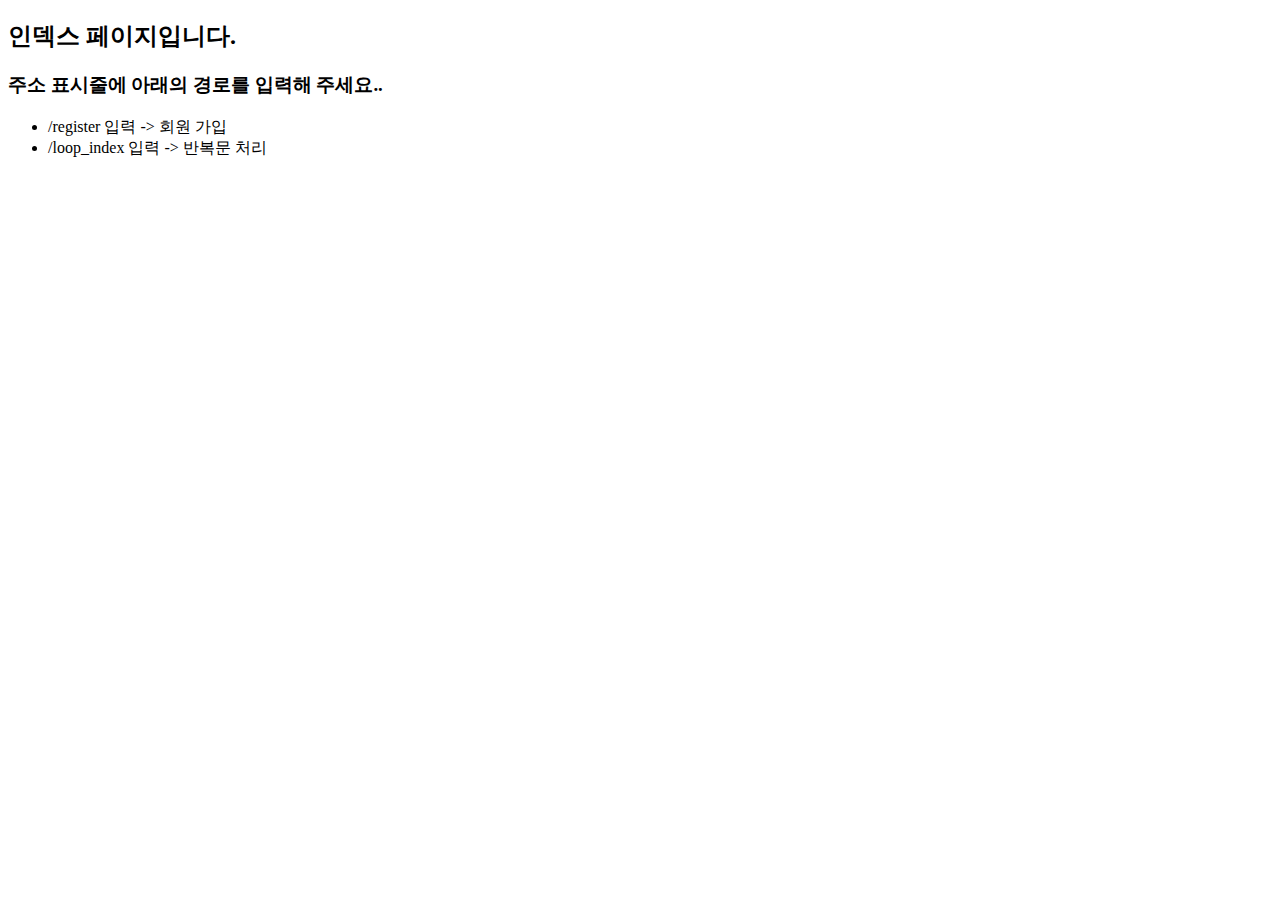
<file: day11/web_flask/templates/index.html>
<!DOCTYPE html>
<html lang="ko">
<head>
    <meta charset="UTF-8">
    <title>대문(index) 페이지입니다.</title>
</head>
<body>
    <h2>인덱스 페이지입니다.</h2>
    <h3>주소 표시줄에 아래의 경로를 입력해 주세요..</h3>
    <ul>
        <li> /register 입력 -> 회원 가입</li>
        <li> /loop_index 입력 -> 반복문 처리</li>
    </ul>
</body>
</html>
</file>
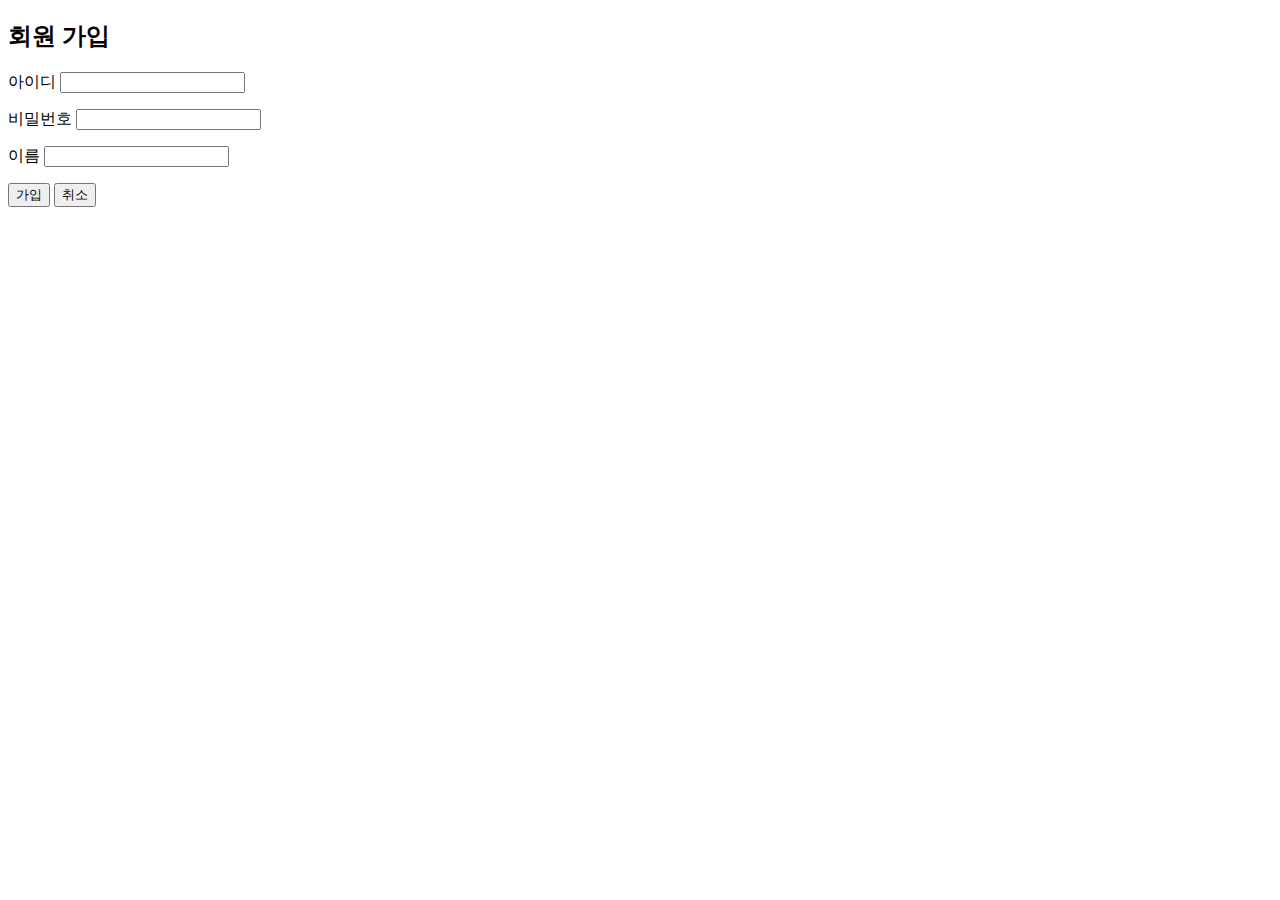
<file: day11/web_flask/templates/register.html>
<!DOCTYPE html>
<html lang="ko">
<head>
    <meta charset="UTF-8">
    <title>회원 가입 페이지</title>
</head>
<body>
    <h2>회원 가입</h2>
    <form action="" method="post">
      <p>
          <label>아이디</label>
          <input type="text" name="id">
      </p>
      <p>
          <label>비밀번호</label>
          <input type="password" name="passwd">
      </p>
      <p>
          <label>이름</label>
          <input type="text" name="name">
      </p>
      <p>
          <input type="submit" value="가입">
          <input type="reset" value="취소">
      </p>
    </form>
</body>
</html>
</file>
